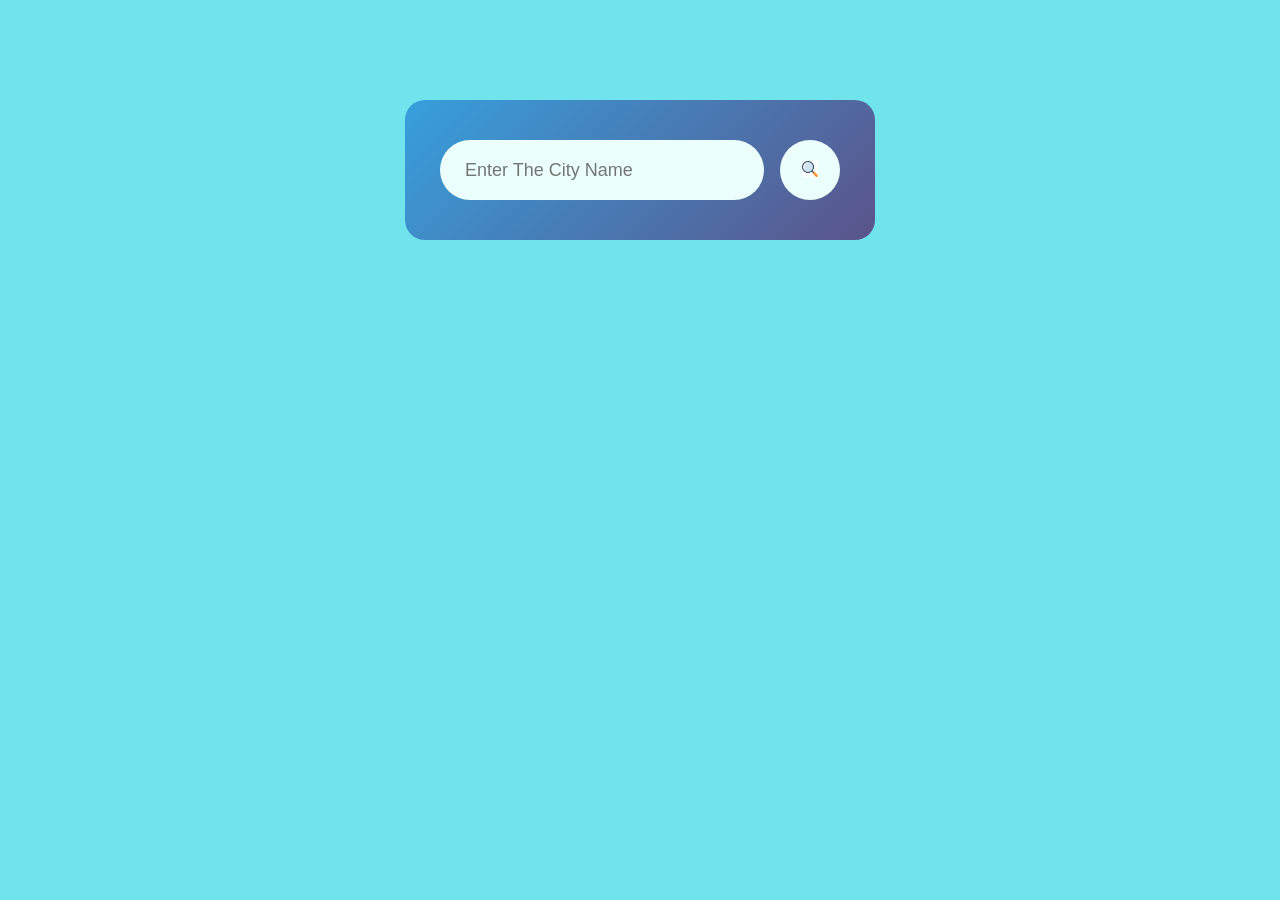
<file: index.html>
<!DOCTYPE html>
<html lang="en">
<head>
    <meta charset="UTF-8">
    <meta name="viewport" content="width=device-width, initial-scale=1.0">
    <title>Weather DashBoard</title>
    <link rel="stylesheet" href="styles.css">
</head>
<body>
   <div class="card">
    <div class="search">
        <input type="text" placeholder="Enter The City Name" spellcheck="false">
        <button><img src="search.png"></button>
    </div>
    <div class="error">
        <p>Invalid City Name</p>
    </div>
        <div class="weather">
         <img src="cloudy.png" class="weather-icon">
         <h1 class="temp">22°c</h1>
         <h2 class="city">Bangalore</h2>
         <div class="details">
            <div class="col">
                <img src="humidity.png">
                <div>
                    <p class="humidity">50%</p>
                    <p>Humidity</p>
                </div>
            </div>

            <div class="col">
                <img src="wind.png">
                <div>
                    <p class="wind">15km/hr</p>
                    <p>Wind Speed</p>
                </div>
            </div>
         </div>
        </div>
    </div>
   <script src="task.js"></script>
</body>
</html>
</file>
<file: styles.css>
*{
    margin: 0;
    padding: 0;
    font-family: sans-serif;
    box-sizing: border-box;
}
body{
    background: #70e4ec;
}
.card{
    width: 90%;
    max-width: 470px;
    background: linear-gradient(135deg, #36a0dd, #5b548a);
    color: #fff;
    margin: 100px auto 0;
    border-radius: 20px;
    padding: 40px 35px;
    text-align: center;
}
.search{
    width: 100%;
    display: flex;
    align-items: center;
    justify-content: space-between;
}
.search input{
    border: 0;
    outline: 0;
    background: #ebfffc;
    color: #555;
    padding:10px 25px;
    height:60px;
    border-radius: 30px;
    flex: 1;
    margin-right: 16px;
    font-size: 18px;

}
.search button{
    border: 0;
    outline: 0;
    background: #ebfffc;
    border-radius: 50%;
    width: 60px;
    height: 60px;
    cursor: pointer;
}
.search button img{
    width: 16px;
}
.weather-icon{
    width: 100px;
    margin-top: 30px;
    
}
.weather h1{
    font-size: 70px;
    font-weight: 500;
}
.weather h2{
    font-size: 45px;
    font-weight: 400;
    margin-top: -10px;
}
.details{
display: flex;
align-items: center;
justify-content: space-between;
padding: 0 20px;
margin-top: 50px;
}
.col{
    display: flex;
    align-items: center;
    text-align: left;
}
.col img{
    width: 40px;
    margin-right: 10px;
}
.humidity{
    font-size: 20px;
    margin-top: -6px;
}
.wind{
    font-size: 20px;
    margin-top: -6px;
}
.weather{
    display: none;
}
.error{
    text-align: left;
    margin-left:10px ;
    font-size: 14px;
    margin-top: 10px;
    display: none;
}
</file>
